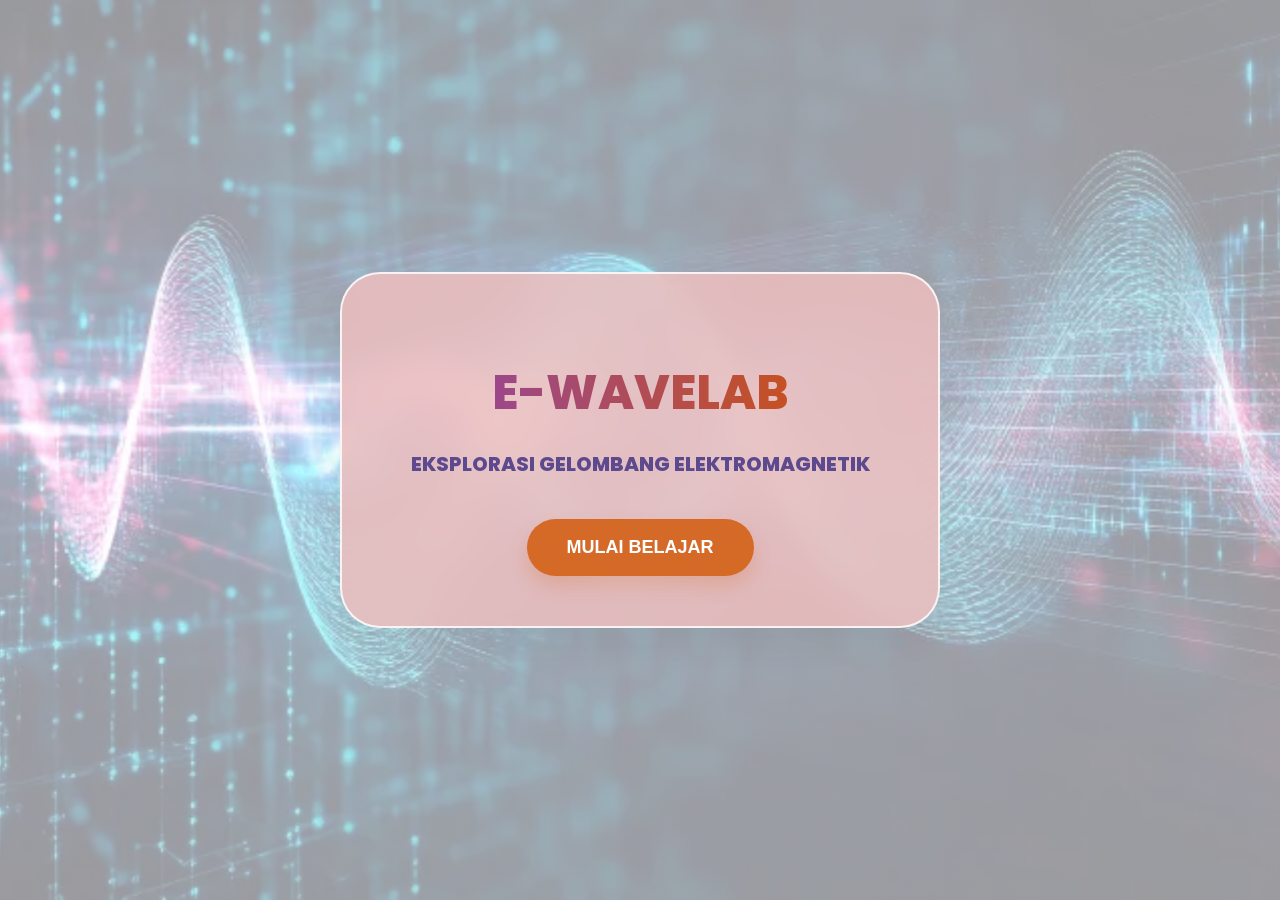
<file: index.html>
<!DOCTYPE html>
<html lang="id">
<head>
    <meta charset="UTF-8">
    <meta name="viewport" content="width=device-width, initial-scale=1.0">
    <title>E-WAVELAB - Interactive Learning</title>
    <link href="https://fonts.googleapis.com/css2?family=Poppins:wght@300;600;800&display=swap" rel="stylesheet">
    <link rel="stylesheet" href="https://cdnjs.cloudflare.com/ajax/libs/animate.css/4.1.1/animate.min.css"/>
    
    <style>
        * { box-sizing: border-box; }

        body { 
            margin: 0; 
            background-image: linear-gradient(135deg, rgba(255, 255, 255, 0.6) 0%, rgba(255, 255, 255, 0.6) 100%), url('gbrGEM.jpg');
            background-size: cover;
            background-position: center;
            background-attachment: fixed;
            min-height: 100vh;
            display: flex;
            justify-content: center;
            align-items: center;
            font-family: 'Poppins', sans-serif;
            color: #333;
            overflow: hidden;
        }

        .container {
            width: 90%;
            max-width: 600px;
            background: rgba(237, 190, 190, 0.85);
            padding: 50px;
            border-radius: 40px;
            box-shadow: 0 15px 35px rgba(0,0,0,0.05);
            border: 2px solid rgba(255, 255, 255, 0.8);
            backdrop-filter: blur(15px);
            text-align: center;
            transition: transform 0.3s;
        }

        h1 {
            font-size: 48px;
            font-weight: 800;
            /* DIPERBARUI: Gradasi Lilac ke Mint agar senada dengan desain pastel */
            background: linear-gradient(to right, #8e44ad, #d35400);
            -webkit-background-clip: text;
            -webkit-text-fill-color: transparent;
            margin-bottom: 10px;
        }

        .sub-title { 
            font-size: 20px; 
            font-weight: 800; 
            color: #5d4a8e; /* Warna ungu tua senada agar kontras namun lembut */
            margin-bottom: 40px; 
            text-transform: uppercase;
            white-space: nowrap; 
        }

        .menu-btn {
            padding: 18px 40px;
            background: rgba(211, 84, 0, 0.8); 
            border: none;
            color: white;
            font-size: 18px;
            font-weight: 600;
            border-radius: 50px;
            cursor: pointer;
            box-shadow: 0 10px 20px rgba(211, 84, 0, 0.2);
            transition: 0.4s;
        }

        .menu-btn:hover {
            transform: translateY(-5px) scale(1.05);
            background: rgba(211, 84, 0, 1);
        }

        .floating { animation: float 3s infinite ease-in-out; }
        @keyframes float {
            0%, 100% { transform: translateY(0); }
            50% { transform: translateY(-10px); }
        }

        @media (max-width: 500px) {
            .sub-title { font-size: 14px; }
            h1 { font-size: 36px; }
        }
    </style>
</head>
<body>

    <audio id="suara-klik" src="klik.mp3"></audio>

    <div class="container animate__animated animate__zoomIn">
        <div class="floating">
            <h1>E-WAVELAB</h1>
            <p class="sub-title">EKSPLORASI GELOMBANG ELEKTROMAGNETIK</p>
        </div>
        
        <button class="menu-btn" onclick="mainkanSuara()">MULAI BELAJAR</button>
    </div>

    <script>
        function mainkanSuara() {
            var suara = document.getElementById("suara-klik");
            suara.play();
            document.querySelector('.container').classList.add('animate__fadeOut');
            setTimeout(function() { window.location.href = 'menu.html'; }, 600);
        }
    </script>
</body>
</html>
</file>
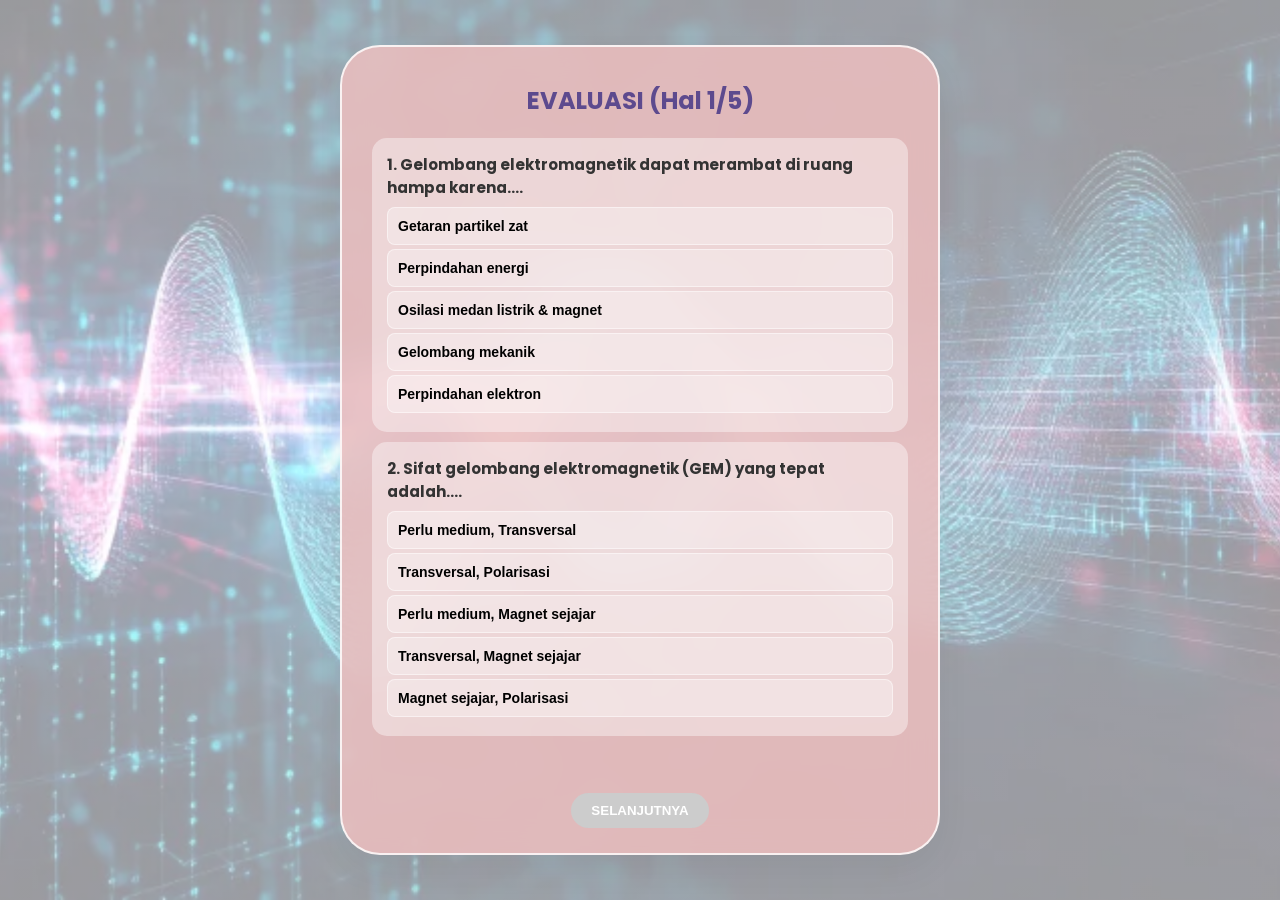
<file: evaluasi.html>
<!DOCTYPE html>
<html lang="id">
<head>
    <meta charset="UTF-8">
    <meta name="viewport" content="width=device-width, initial-scale=1.0">
    <title>EVALUASI - E-WAVELAB</title>
    <link href="https://fonts.googleapis.com/css2?family=Poppins:wght@300;600;800&display=swap" rel="stylesheet"/>
    <style>
        * { box-sizing: border-box; }

        body { 
            margin: 0; 
            background-image: linear-gradient(135deg, rgba(255, 255, 255, 0.6) 0%, rgba(255, 255, 255, 0.6) 100%), url('gbrGEM.jpg');
            background-size: cover;
            background-position: center;
            background-attachment: fixed;
            min-height: 100vh;
            display: flex;
            justify-content: center;
            align-items: center;
            font-family: 'Poppins', sans-serif;
            color: #333;
        }

        .container { 
            width: 90%; 
            max-width: 600px; 
            height: 90vh; 
            background: rgba(237, 190, 190, 0.85); 
            padding: 20px; 
            border-radius: 40px; 
            border: 2px solid rgba(255,255,255,0.8);
            backdrop-filter: blur(15px); 
            display: flex; 
            flex-direction: column; 
            text-align: center; 
            overflow: hidden; 
            transition: all 0.5s ease;
            box-shadow: 0 15px 35px rgba(0,0,0,0.05);
        }

        #quiz-container { flex-grow: 1; overflow-y: auto; padding: 10px; }
        
        .soal-card { 
            background: rgba(255,255,255,0.4); 
            padding: 15px; 
            border-radius: 15px; 
            margin-bottom: 10px; 
            text-align: left; 
        }

        .soal-card p { font-weight: 700; color: #333; margin: 0 0 8px 0; font-size: 15px; }

        .opsi-btn { 
            display: block; width: 100%; padding: 10px; margin: 4px 0; 
            border-radius: 8px; border: 1px solid rgba(255,255,255,0.5); 
            background: rgba(255,255,255,0.3); cursor: pointer; 
            font-size: 14px; font-weight: 600; text-align: left; 
        }

        .benar { background: #84fab0 !important; color: #fff; }
        .salah { background: #ff6b6b !important; color: #fff; }
        .page { display: none; }
        .page.active { display: block; }
        
        h1 { font-size: 24px; margin-bottom: 10px; color: #5d4a8e; }
        
        .btn-nav { 
            padding: 10px 20px; cursor: pointer; border-radius: 20px; 
            border: none; font-weight: 800; background: #5d4a8e; 
            color: white; margin: 5px; 
        }

        .btn-nav:disabled { background: #ccc; cursor: not-allowed; }
        .penjelasan-text { font-weight: 700; color: #4a3a6a; margin-top: 5px; font-size: 13px; }
    </style>
</head>
<body>

<audio id="suara-klik" src="klik.mp3"></audio>

<div class="container" id="main-container">
    <h1 id="eval-title">EVALUASI (Hal <span id="page-num">1</span>/5)</h1>
    <div id="quiz-container"></div>
    <div id="hasil-wrapper" style="text-align:center;">
        <div id="hasil" style="font-size:24px; font-weight:800; color:#5d4a8e; margin-bottom:15px;"></div>
        <div id="nav-btns"></div>
    </div>
</div>

<script>
    const questions = [
        { q: "Gelombang elektromagnetik dapat merambat di ruang hampa karena....", a: ["Getaran partikel zat", "Perpindahan energi", "Osilasi medan listrik & magnet", "Gelombang mekanik", "Perpindahan elektron"], correct: 2, penjelasan: "Gelombang EM tersusun atas medan listrik dan magnet yang berosilasi, sehingga tidak butuh medium."},
        { q: "Sifat gelombang elektromagnetik (GEM) yang tepat adalah....", a: ["Perlu medium, Transversal", "Transversal, Polarisasi", "Perlu medium, Magnet sejajar", "Transversal, Magnet sejajar", "Magnet sejajar, Polarisasi"], correct: 1, penjelasan: "GEM adalah gelombang transversal dan satu-satunya gelombang yang bisa terpolarisasi."},
        { q: "Urutan spektrum GEM frekuensi besar ke kecil:", a: ["Radio ke sinar-X", "Gamma ke cahaya tampak", "Sinar-X ke inframerah", "Cahaya tampak ke gamma", "Inframerah ke mikro"], correct: 1, penjelasan: "Urutan frekuensi terbesar ke terkecil: Gamma, X, UV, Cahaya Tampak, Inframerah, Mikro, Radio." },
        { q: "Tujuan penggunaan frekuensi tinggi pada 5G adalah....", a: ["Kecepatan data tinggi", "Murah", "Jangkauan luas", "Tembus dinding", "Hemat daya"], correct: 0, penjelasan: "Frekuensi tinggi menyediakan bandwidth lebih besar untuk kecepatan transmisi data yang lebih tinggi." },
        { q: "Sistem RADAR menggunakan gelombang....", a: ["Sinar-X", "UV", "Mikro", "Inframerah", "Cahaya tampak"], correct: 2, penjelasan: "RADAR menggunakan gelombang mikro karena sifatnya yang mudah dipantulkan oleh objek." },
        { q: "Pemanfaatan sinar inframerah yang tepat:", a: ["Sterilisasi", "Foto tulang", "Terapi fisik", "Vitamin D", "Deteksi pipa"], correct: 2, penjelasan: "Inframerah digunakan dalam bidang medis (terapi fisik) dan peralatan elektronik (remote)." },
        { q: "Panjang gelombang (6 x 10<sup>14</sup> Hz) adalah....", a: ["5 x 10<sup>-7</sup> m", "2 x 10<sup>-6</sup> m", "5 x 10<sup>5</sup> m", "2 x 10<sup>6</sup> m", "1,8 x 10<sup>27</sup> m"], correct: 0, penjelasan: "Dengan rumus λ = c/f, didapat: (3x10<sup>8</sup>) / (6x10<sup>14</sup>) = 5x10<sup>-7</sup> meter."},
        { q: "Energi foton panjang gelombang 132 nm (h=6,6 x 10<sup>-34</sup> J.s):", a: ["1,5 x 10<sup>-17</sup> J", "1,5 x 10<sup>-18</sup> J", "1,5 x 10<sup>-19</sup> J", "4,5 x 10<sup>-18</sup> J", "4,5 x 10<sup>-19</sup> J"], correct: 1, penjelasan: "Menggunakan rumus E = (h x c) / λ, energi foton tersebut adalah 1,5 x 10<sup>-18</sup> Joule."},
        { q: "Bahaya sinar ultraviolet bagi manusia:", a: ["DNA tulang", "Kemandulan", "Kanker kulit", "Suhu organ", "Rambut rontok"], correct: 2, penjelasan: "Paparan UV berlebih merusak sel kulit yang dapat memicu kanker kulit dan katarak mata."},
        { q: "Sinar gamma memiliki daya tembus besar karena....", a: ["Panjang gelombang besar", "Frekuensi/energi tinggi", "Kecepatan tinggi", "Tidak diserap", "Amplitudo besar"], correct: 1, penjelasan: "Frekuensi dan energi sinar gamma adalah yang tertinggi di antara spektrum lainnya." }
    ];

    let currentPage = 0, benar = 0, salah = 0;
    let answersPerPage = [0, 0, 0, 0, 0]; 

    function renderQuiz() {
        const container = document.getElementById('quiz-container');
        for (let i = 0; i < 5; i++) {
            let pageDiv = document.createElement('div');
            pageDiv.className = `page ${i === 0 ? 'active' : ''}`;
            let html = "";
            for (let j = 0; j < 2; j++) {
                let index = i * 2 + j;
                html += `<div class="soal-card">
                        <p><b>${index + 1}. ${questions[index].q}</b></p>`;
                questions[index].a.forEach((opt, optIndex) => {
                    html += `<button class="opsi-btn" onclick="cekJawaban(this, ${optIndex}, ${questions[index].correct}, ${index}, ${i})">${opt}</button>`;
                });
                html += `<div id="penjelasan-${index}" class="penjelasan-text" style="display:none;"><b>Penjelasan:</b> ${questions[index].penjelasan}</div></div>`;
            }
            pageDiv.innerHTML = html;
            container.appendChild(pageDiv);
        }
        updateNav();
    }

    function cekJawaban(btn, terpilih, benarJawaban, index, pageIdx) {
        document.getElementById("suara-klik").play();
        const tombols = btn.parentElement.querySelectorAll('.opsi-btn');
        tombols.forEach(t => t.disabled = true);
        if (terpilih === benarJawaban) { btn.classList.add('benar'); benar++; } 
        else { btn.classList.add('salah'); tombols[benarJawaban].classList.add('benar'); salah++; }
        document.getElementById(`penjelasan-${index}`).style.display = 'block';
        answersPerPage[pageIdx]++;
        updateNav();
    }

    function updateNav() {
        let nav = document.getElementById('nav-btns');
        let disabled = (answersPerPage[currentPage] < 2) ? "disabled" : "";
        nav.innerHTML = `
            ${currentPage > 0 ? `<button class="btn-nav" onclick="changePage(-1)">SEBELUMNYA</button>` : ''}
            ${currentPage < 4 ? `<button class="btn-nav" ${disabled} onclick="changePage(1)">SELANJUTNYA</button>` : `<button class="btn-nav" ${disabled} onclick="showScore()">LIHAT SKOR</button>`}
        `;
    }

    function changePage(step) {
        document.querySelectorAll('.page')[currentPage].classList.remove('active');
        currentPage += step;
        document.querySelectorAll('.page')[currentPage].classList.add('active');
        document.getElementById('page-num').innerText = currentPage + 1;
        updateNav();
    }

    function showScore() {
        document.getElementById('main-container').style.height = "auto";
        document.getElementById('eval-title').innerText = "HASIL EVALUASI";
        document.getElementById('quiz-container').style.display = "none";
        document.getElementById('nav-btns').innerHTML = `<button class="btn-nav" onclick="location.href='menu.html'">KEMBALI KE MENU</button>`;
        document.getElementById('hasil').innerHTML = `SKOR AKHIR:<br>${benar} Benar, ${salah} Salah`;
    }

    renderQuiz();
</script>
</body>
</html>
</file>
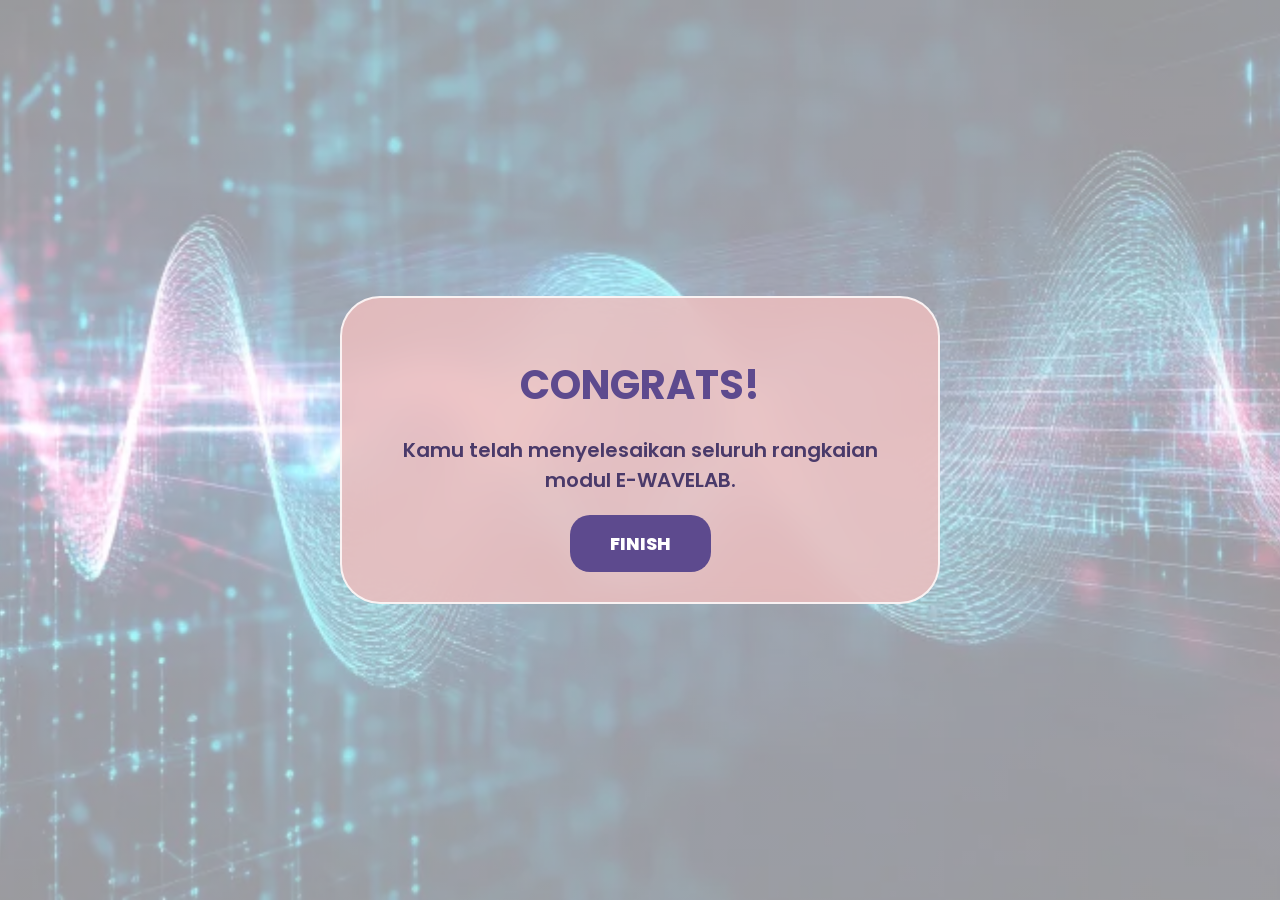
<file: finish.html>
<!DOCTYPE html>
<html lang="id">
<head>
    <meta charset="UTF-8">
    <meta name="viewport" content="width=device-width, initial-scale=1.0">
    <title>Finish - E-WAVELAB</title>
    <link href="https://fonts.googleapis.com/css2?family=Poppins:wght@300;600;800&family=Satisfy&display=swap" rel="stylesheet">
    <link rel="stylesheet" href="https://cdnjs.cloudflare.com/ajax/libs/animate.css/4.1.1/animate.min.css"/>
    <link rel="stylesheet" href="https://cdnjs.cloudflare.com/ajax/libs/font-awesome/6.5.1/css/all.min.css">
    
    <style>
        * { font-family: 'Poppins', sans-serif; box-sizing: border-box; }

        body { 
            margin: 0; 
            background-image: linear-gradient(135deg, rgba(255, 255, 255, 0.6) 0%, rgba(255, 255, 255, 0.6) 100%), url('gbrGEM.jpg');
            background-size: cover; background-position: center; background-attachment: fixed;
            min-height: 100vh; display: flex; justify-content: center; align-items: center;
            padding: 20px;
        }
        
        .container {
            width: 90%; max-width: 600px;
            background: rgba(237, 190, 190, 0.85); /* Warna Pastel */
            padding: 30px; 
            border-radius: 40px; border: 2px solid rgba(255,255,255,0.8);
            backdrop-filter: blur(15px); text-align: center;
        }

        h1 { font-size: 40px; color: #5d4a8e; margin-bottom: 15px; text-transform: uppercase; }
        p { font-size: 20px; color: #4a3a6a; font-weight: 600; }

        #finish-btn {
            background: #5d4a8e; color: white; border: none; padding: 15px 40px; 
            font-size: 18px; font-weight: 800; border-radius: 20px; cursor: pointer; transition: 0.3s;
        }
        #finish-btn:hover { background: #7b68b8; transform: scale(1.03); }

        #result-area { display: none; margin-top: 20px; }

        .pantun-box { 
            font-family: 'Satisfy', cursive; font-size: 18px; color: #5d4a8e; 
            margin: 20px 0; padding: 15px; background: rgba(255, 255, 255, 0.4); 
            border-radius: 15px; text-align: center; 
        }

        .motivasi-text {
            font-size: 16px; color: #4a3a6a; font-style: italic;
            padding: 15px; background: rgba(255, 255, 255, 0.3); 
            border-radius: 15px; margin: 15px 0;
        }

        .feedback-box label { display: block; color: #5d4a8e; margin-bottom: 10px; font-weight: 800; }
        textarea { 
            width: 100%; height: 80px; padding: 15px; border-radius: 15px; 
            border: 2px solid rgba(255, 255, 255, 0.6); background: rgba(255, 255, 255, 0.5); 
            color: #5d4a8e; font-family: 'Poppins', sans-serif; resize: none;
        }

        .btn-submit { 
            margin-top: 15px; background: #5d4a8e; color: white; border: none; 
            padding: 12px 30px; border-radius: 20px; cursor: pointer; font-weight: 800; width: 100%;
        }
        .btn-submit:hover { background: #7b68b8; }
    </style>
</head>
<body class="animate__animated animate__fadeIn">

    <audio id="suara-klik" src="klik.mp3"></audio>

    <div class="container">
        <div id="initial-screen">
            <h1>CONGRATS!</h1>
            <p>Kamu telah menyelesaikan seluruh rangkaian modul E-WAVELAB.</p>
            <button id="finish-btn" onclick="revealFinish()">FINISH</button>
        </div>

        <div id="result-area">
            <div class="pantun-box">
                Sinar gamma sampai gelombang radio,<br>
                Semuanya bermanfaat bagi manusia.<br>
                Belajar fisika janganlah ragu,<br>
                Karena ilmu membuka jalan bahagia.
            </div>

            <div class="motivasi-text">
                “Gelombang elektromagnetik mengajarkan kita bahwa energi dapat merambat jauh dan memberi manfaat besar. Begitu juga semangat kalian—terus bergerak, terus bersinar!”
            </div>

            <form id="feedbackForm" action="https://formspree.io/f/mjgzzjvz" method="POST">
                <div class="feedback-box">
                    <label for="feedback">Apa hal paling menarik yang baru kamu pelajari?</label>
                    <textarea name="feedback" id="feedback" required placeholder="Tulis jawabanmu di sini..."></textarea>
                </div>
                <button type="submit" class="btn-submit" onclick="playSound()">
                    <i class="fa-solid fa-paper-plane"></i> KIRIM & SELESAI
                </button>
            </form>
        </div>
    </div>

    <script>
        function playSound() { 
            const s = document.getElementById("suara-klik"); 
            if(s) { s.currentTime = 0; s.play(); } 
        }

        function revealFinish() {
            playSound();
            document.getElementById('initial-screen').style.display = 'none';
            document.getElementById('result-area').style.display = 'block';
        }

        const form = document.getElementById('feedbackForm');
        form.addEventListener('submit', function() {
            setTimeout(() => { window.location.href = 'menu.html'; }, 500);
        });
    </script>
</body>
</html>
</file>
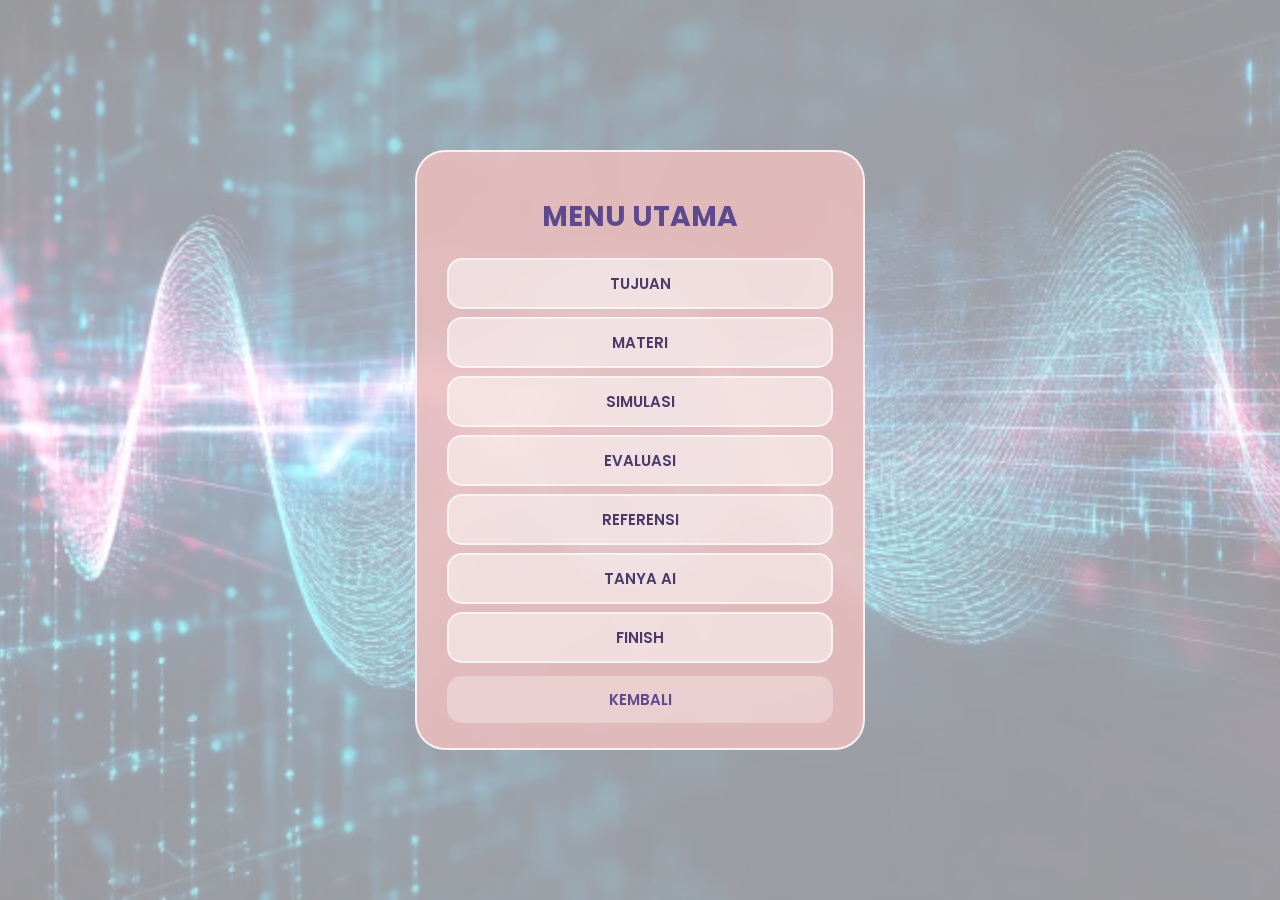
<file: menu.html>
<!DOCTYPE html>
<html lang="id">
<head>
    <meta charset="UTF-8">
    <meta name="viewport" content="width=device-width, initial-scale=1.0">
    <title>MENU UTAMA - E-WAVELAB</title>
    <link href="https://fonts.googleapis.com/css2?family=Poppins:wght@300;600;800&display=swap" rel="stylesheet">
    <link rel="stylesheet" href="https://cdnjs.cloudflare.com/ajax/libs/animate.css/4.1.1/animate.min.css"/>
    
    <style>
        * { font-family: 'Poppins', sans-serif; box-sizing: border-box; }

        body { 
            margin: 0; 
            background-image: linear-gradient(135deg, rgba(255, 255, 255, 0.6) 0%, rgba(255, 255, 255, 0.6) 100%), url('gbrGEM.jpg');
            background-size: cover; background-position: center;
            min-height: 100vh; display: flex; justify-content: center; align-items: center;
            padding: 20px;
        }

        .container {
            width: 100%; max-width: 450px;
            background: rgba(237, 190, 190, 0.85); 
            padding: 25px 30px;
            border-radius: 30px;
            border: 2px solid rgba(255, 255, 255, 0.8);
            backdrop-filter: blur(10px);
            text-align: center;
        }

        h1 { font-size: 28px; color: #5d4a8e; margin-bottom: 20px; text-transform: uppercase; }

        .tombol-grup { display: flex; flex-direction: column; gap: 8px; }

        .menu-btn {
            padding: 12px;
            background: rgba(255, 255, 255, 0.5);
            /* Border konsisten untuk semua tombol */
            border: 2px solid rgba(255, 255, 255, 0.6);
            color: #4a3a6a; font-size: 15px; font-weight: 600;
            border-radius: 15px; cursor: pointer; transition: 0.3s;
        }

        .menu-btn:hover {
            background: rgba(211, 84, 0, 0.8); color: white; border-color: transparent;
            transform: scale(1.02);
        }

        /* PERBAIKAN: Tombol Tanya AI sekarang sama desainnya, tanpa garis biru */
        .btn-ai { 
            background: rgba(255, 255, 255, 0.5); 
            border: 2px solid rgba(255, 255, 255, 0.6); 
            color: #4a3a6a; 
        }
        .btn-ai:hover { 
            background: rgba(211, 84, 0, 0.8); color: white; border-color: transparent; 
        }

        .btn-home { margin-top: 5px; background: rgba(255, 255, 255, 0.3); color: #5d4a8e; border: none; }
        .btn-home:hover { background: #5d4a8e; color: white; }
    </style>
</head>
<body>
    <audio id="suara-klik" src="klik.mp3"></audio>

    <div class="container animate__animated animate__zoomIn">
        <h1>MENU UTAMA</h1>
        <div class="tombol-grup">
            <button class="menu-btn" onclick="mainkanDanPindah('tujuan.html')">TUJUAN</button>
            <button class="menu-btn" onclick="mainkanDanPindah('materi.html')">MATERI</button>
            <button class="menu-btn" onclick="mainkanDanPindah('simulasi.html')">SIMULASI</button>
            <button class="menu-btn" onclick="mainkanDanPindah('evaluasi.html')">EVALUASI</button>
            <button class="menu-btn" onclick="mainkanDanPindah('referensi.html')">REFERENSI</button>
            <button class="menu-btn btn-ai" onclick="bukaEksternal('https://gemini.google.com')">TANYA AI</button>
            <button class="menu-btn" onclick="mainkanDanPindah('finish.html')">FINISH</button>
            <button class="menu-btn btn-home" onclick="mainkanDanPindah('index.html')">KEMBALI</button>
        </div>
    </div>

    <script>
        function mainkanDanPindah(url) {
            const audio = document.getElementById("suara-klik");
            audio.currentTime = 0;
            audio.play().catch(e => console.log("Audio diblokir:", e));
            setTimeout(function() { window.location.href = url; }, 300);
        }

        function bukaEksternal(url) {
            const audio = document.getElementById("suara-klik");
            audio.currentTime = 0;
            audio.play().catch(e => console.log("Audio diblokir:", e));
            setTimeout(function() { window.open(url, '_blank'); }, 300);
        }
    </script>
</body>
</html>
</file>
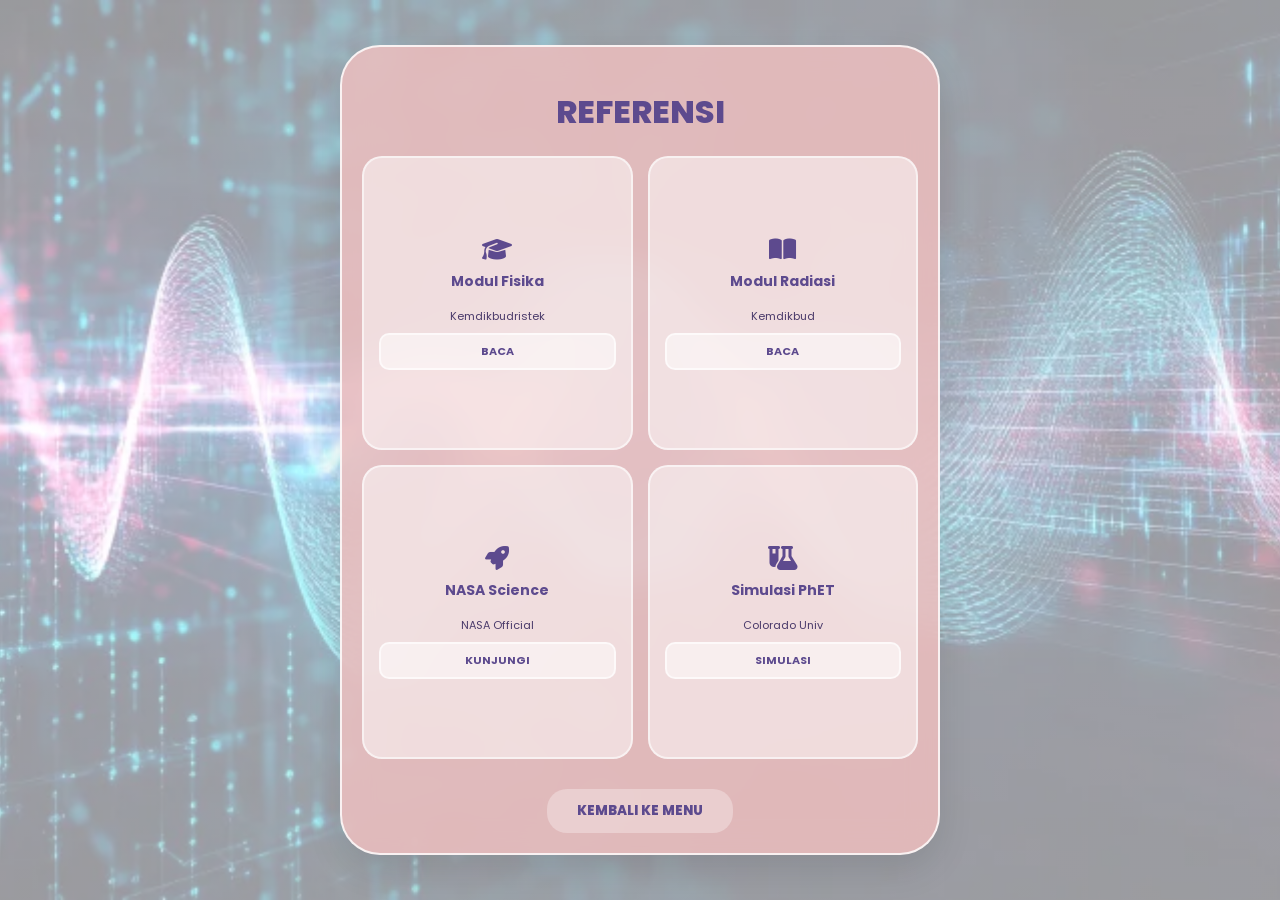
<file: referensi.html>
<!DOCTYPE html>
<html lang="id">
<head>
    <meta charset="UTF-8">
    <meta name="viewport" content="width=device-width, initial-scale=1.0">
    <title>REFERENSI - E-WAVELAB</title>
    <link href="https://fonts.googleapis.com/css2?family=Poppins:wght@300;600;800&display=swap" rel="stylesheet"/>
    <link rel="stylesheet" href="https://cdnjs.cloudflare.com/ajax/libs/animate.css/4.1.1/animate.min.css"/>
    <link rel="stylesheet" href="https://cdnjs.cloudflare.com/ajax/libs/font-awesome/6.5.1/css/all.min.css">
    
    <style>
        * { font-family: 'Poppins', sans-serif; box-sizing: border-box; }

        body { 
            margin: 0; 
            background-image: linear-gradient(135deg, rgba(255, 255, 255, 0.6) 0%, rgba(255, 255, 255, 0.6) 100%), url('gbrGEM.jpg');
            background-size: cover;
            background-position: center;
            background-attachment: fixed;
            min-height: 100vh;
            display: flex;
            justify-content: center;
            align-items: center;
            overflow: hidden;
        }

        .container { 
            width: 90%; max-width: 600px; height: 90vh; 
            background: rgba(237, 190, 190, 0.85); /* Warna pastel #edbebe */
            padding: 20px; border-radius: 40px; 
            border: 2px solid rgba(255, 255, 255, 0.8);
            backdrop-filter: blur(15px); display: flex; flex-direction: column; 
            text-align: center; box-shadow: 0 15px 35px rgba(0,0,0,0.1);
        }

        h1 { color: #5d4a8e; font-size: 32px; font-weight: 800; margin-bottom: 20px; text-transform: uppercase; }

        .reference-grid {
            display: grid; grid-template-columns: repeat(2, 1fr);
            gap: 15px; margin-bottom: 20px; flex-grow: 1; overflow-y: auto;
        }

        .ref-card {
            background: rgba(255, 255, 255, 0.5); border-radius: 20px; 
            padding: 15px; text-align: center; border: 2px solid rgba(255, 255, 255, 0.6);
            display: flex; flex-direction: column; justify-content: center;
        }

        .ref-card i { font-size: 24px; color: #5d4a8e; margin-bottom: 5px; }
        .ref-card h3 { color: #5d4a8e; font-size: 14px; margin: 5px 0; font-weight: 700; }
        .ref-card p { font-size: 11px; margin-bottom: 8px; color: #4a3a6a; }

        .btn-link {
            background: rgba(255, 255, 255, 0.5); color: #5d4a8e; border: 2px solid rgba(255, 255, 255, 0.6);
            padding: 8px; border-radius: 10px; font-weight: 700; 
            font-size: 11px; cursor: pointer; transition: 0.3s;
        }

        .btn-back {
            background: rgba(255, 255, 255, 0.3); color: #5d4a8e; padding: 12px 30px;
            border: none; border-radius: 20px; font-weight: 800; 
            cursor: pointer; margin-top: 10px; transition: 0.3s;
        }

        button:hover { 
            background: rgba(211, 84, 0, 0.8); color: white; border-color: transparent;
            transform: scale(1.03); 
        }
    </style>
</head>
<body class="animate__animated animate__fadeIn">

<audio id="suara-klik" src="klik.mp3"></audio>

<div class="container">
    <h1>REFERENSI</h1>
    
    <div class="reference-grid">
        <div class="ref-card">
            <i class="fa-solid fa-graduation-cap"></i>
            <h3>Modul Fisika</h3>
            <p>Kemdikbudristek</p>
            <button class="btn-link" onclick="mainkanDanBuka('https://mediabelajar.web.id/wp-content/uploads/2022/08/XII_Fisika_KD-3.6_Radiasi-Elektromagnetik.pdf')">BACA</button>
        </div>
        <div class="ref-card">
            <i class="fa-solid fa-book-open"></i>
            <h3>Modul Radiasi</h3>
            <p>Kemdikbud</p>
            <button class="btn-link" onclick="mainkanDanBuka('https://repositori.kemendikdasmen.go.id/24194/1/Modul%203%20Mengenal%20Gelombang%20dan%20Radiasi.pdf')">BACA</button>
        </div>
        <div class="ref-card">
            <i class="fa-solid fa-rocket"></i>
            <h3>NASA Science</h3>
            <p>NASA Official</p>
            <button class="btn-link" onclick="mainkanDanBuka('https://science.nasa.gov/learn/heat/resource/the-electromagnetic-spectrum/')">KUNJUNGI</button>
        </div>
        <div class="ref-card">
            <i class="fa-solid fa-flask-vial"></i>
            <h3>Simulasi PhET</h3>
            <p>Colorado Univ</p>
            <button class="btn-link" onclick="mainkanDanBuka('https://phet.colorado.edu/en/simulations/radio-waves')">SIMULASI</button>
        </div>
    </div>

    <div>
        <button class="btn-back" onclick="mainkanDanPindah('menu.html')">KEMBALI KE MENU</button>
    </div>
</div>

<script>
    function playSound() { 
        const audio = document.getElementById("suara-klik");
        audio.currentTime = 0;
        audio.play().catch(e => console.log("Audio diblokir: ", e));
    }
    
    function mainkanDanBuka(url) { 
        playSound(); 
        setTimeout(() => { window.open(url, '_blank'); }, 300); 
    }
    
    function mainkanDanPindah(url) { 
        playSound(); 
        setTimeout(() => { window.location.href = url; }, 300); 
    }
</script>
</body>
</html>
</file>
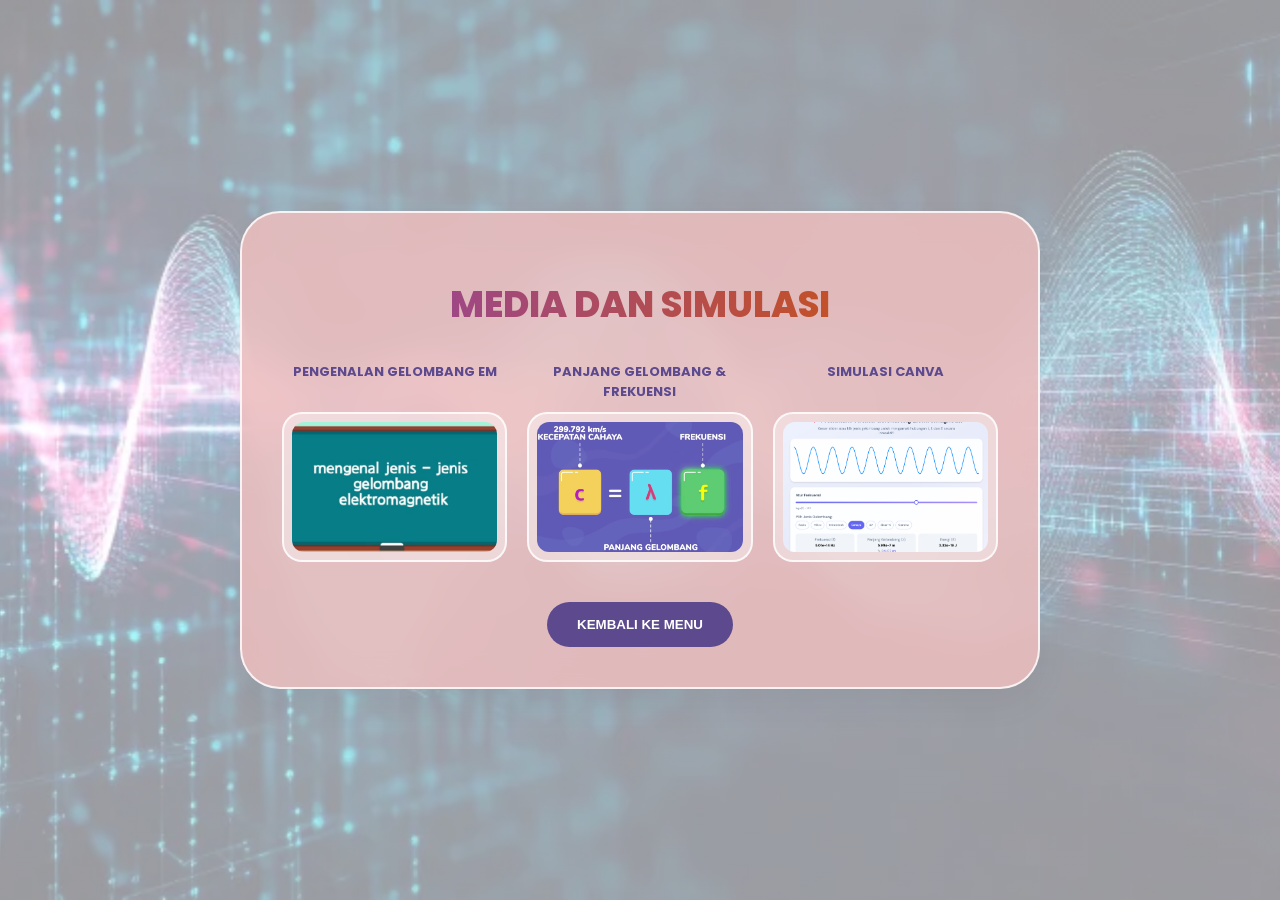
<file: simulasi.html>
<!DOCTYPE html>
<html lang="id">
<head>
    <meta charset="UTF-8">
    <meta name="viewport" content="width=device-width, initial-scale=1.0">
    <title>MEDIA & SIMULASI - E-WAVELAB</title>
    <link href="https://fonts.googleapis.com/css2?family=Poppins:wght@300;600;800&display=swap" rel="stylesheet">
    <link rel="stylesheet" href="https://cdnjs.cloudflare.com/ajax/libs/animate.css/4.1.1/animate.min.css"/>
    
    <style>
        * { box-sizing: border-box; }

        body { 
            margin: 0; 
            /* Background disamakan dengan slide index */
            background-image: linear-gradient(135deg, rgba(255, 255, 255, 0.6) 0%, rgba(255, 255, 255, 0.6) 100%), url('gbrGEM.jpg');
            background-size: cover;
            background-position: center;
            background-attachment: fixed;
            min-height: 100vh;
            display: flex;
            justify-content: center;
            align-items: center;
            font-family: 'Poppins', sans-serif;
            color: #333;
        }

        .container {
            width: 90%;
            max-width: 800px;
            background: rgba(237, 190, 190, 0.85);
            padding: 40px;
            border-radius: 40px;
            border: 2px solid rgba(255, 255, 255, 0.8);
            backdrop-filter: blur(15px);
            text-align: center;
            box-shadow: 0 15px 35px rgba(0,0,0,0.05);
        }

        h1 {
            font-size: 36px;
            font-weight: 800;
            background: linear-gradient(to right, #8e44ad, #d35400);
            -webkit-background-clip: text;
            -webkit-text-fill-color: transparent;
            margin-bottom: 30px;
        }

        .media-grid {
            display: grid; 
            grid-template-columns: repeat(3, 1fr); 
            gap: 20px; 
            margin-bottom: 30px;
        }

        .media-item { display: flex; flex-direction: column; align-items: center; gap: 10px; }
        
        .media-title { 
            font-size: 13px; font-weight: 700; color: #5d4a8e; 
            text-transform: uppercase; text-align: center; height: 40px;
        }

        .btn-media { 
            background: rgba(255, 255, 255, 0.4); 
            border: 2px solid rgba(255, 255, 255, 0.8); 
            border-radius: 20px; padding: 8px; cursor: pointer; 
            transition: 0.4s; width: 100%; height: 150px;
        }

        .btn-media img { width: 100%; height: 100%; object-fit: cover; border-radius: 12px; }
        .btn-media:hover { transform: translateY(-5px) scale(1.05); background: rgba(255, 255, 255, 0.8); }

        .btn-home { 
            padding: 15px 30px; background: #5d4a8e; border: none; 
            color: white; font-weight: 800; border-radius: 50px; 
            cursor: pointer; transition: 0.4s; margin-top: 10px;
        }
        .btn-home:hover { background: #4a3a6a; transform: scale(1.05); }

        @media (max-width: 600px) {
            .media-grid { grid-template-columns: 1fr; }
        }
    </style>
</head>
<body class="animate__animated animate__fadeIn">

<audio id="suara-klik" src="klik.mp3"></audio>

<div class="container">
    <h1>MEDIA DAN SIMULASI</h1>

    <div class="media-grid">
        <div class="media-item">
            <div class="media-title">Pengenalan Gelombang EM</div>
            <button class="btn-media" onclick="mainkanSuara('https://www.youtube.com/watch?v=pmOGInF1lqE')">
                <img src="video1.png" alt="Video 1">
            </button>
        </div>

        <div class="media-item">
            <div class="media-title">Panjang Gelombang & Frekuensi</div>
            <button class="btn-media" onclick="mainkanSuara('https://www.youtube.com/watch?v=wPj6gxxYawQ')">
                <img src="video2.png" alt="Video 2">
            </button>
        </div>

        <div class="media-item">
            <div class="media-title">Simulasi Canva</div>
            <button class="btn-media" onclick="mainkanSuara('https://taufiqbayunurr.my.canva.site/...')">
                <img src="simulasi.png" alt="Simulasi">
            </button>
        </div>
    </div>

    <button class="btn-home" onclick="mainkanDanPindah('menu.html')">KEMBALI KE MENU</button>
</div>

<script>
    function mainkanSuara(url) { document.getElementById("suara-klik").play(); setTimeout(() => { window.open(url, '_blank'); }, 300); }
    function mainkanDanPindah(url) { document.getElementById("suara-klik").play(); setTimeout(() => { window.location.href = url; }, 300); }
</script>
</body>
</html>
</file>
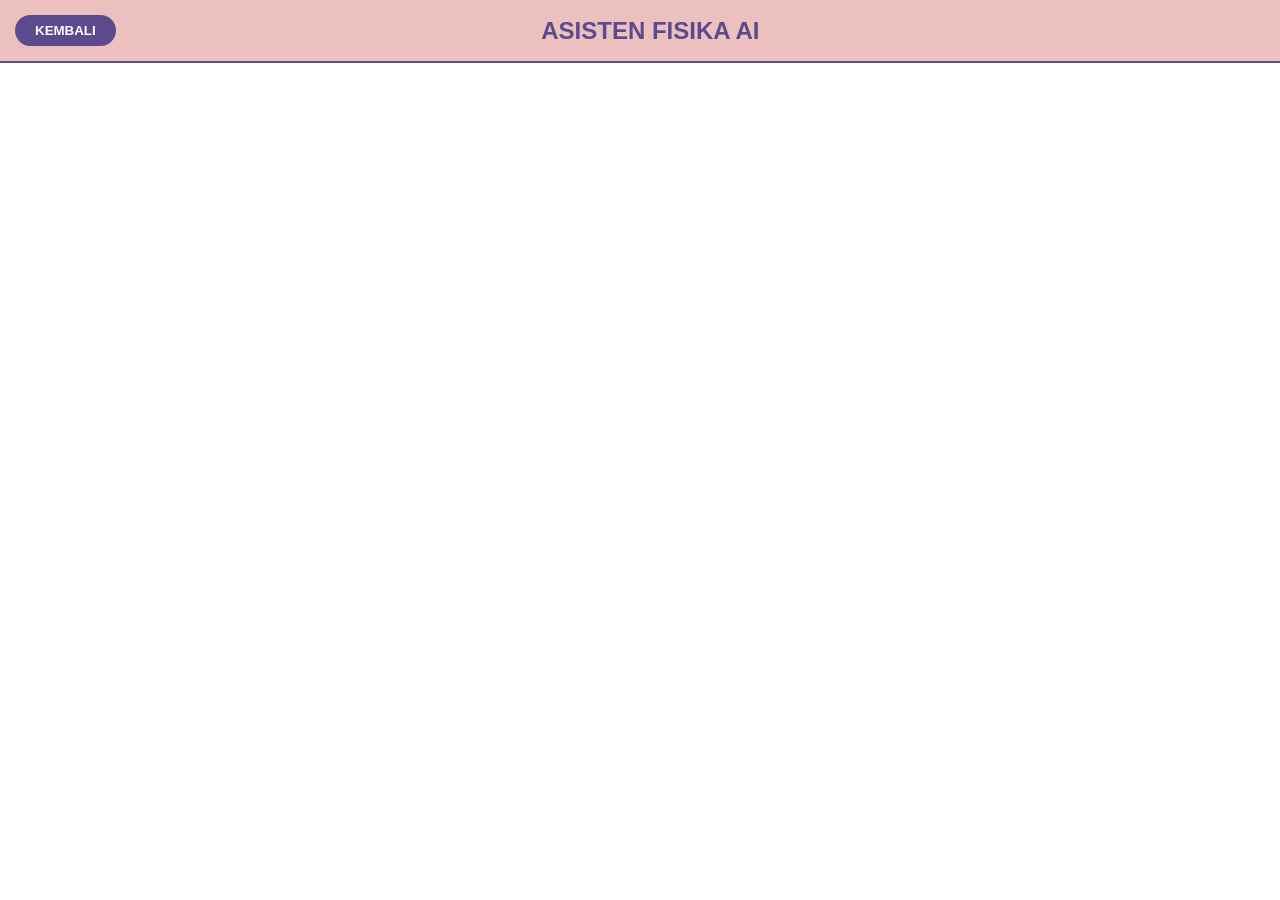
<file: tanya_ai.html>
<!DOCTYPE html>
<html lang="id">
<head>
    <meta charset="UTF-8">
    <meta name="viewport" content="width=device-width, initial-scale=1.0">
    <title>TANYA AI - E-WAVELAB</title>
    <style>
        * { margin: 0; padding: 0; box-sizing: border-box; font-family: 'Poppins', sans-serif; }
        
        body { 
            height: 100vh; display: flex; flex-direction: column; 
            background: #fdf5f5; /* Warna latar belakang senada */
        }

        .header { 
            padding: 15px; background: rgba(237, 190, 190, 0.95); 
            display: flex; align-items: center; justify-content: space-between;
            border-bottom: 2px solid #5d4a8e;
        }

        .btn-back { 
            padding: 8px 20px; background: #5d4a8e; color: white; 
            border: none; border-radius: 20px; cursor: pointer; font-weight: 600; 
        }

        /* Iframe untuk menampilkan AI */
        iframe { 
            flex-grow: 1; width: 100%; border: none; 
            background: white; 
        }
    </style>
</head>
<body>
    <audio id="suara-klik" src="klik.mp3"></audio>

    <div class="header">
        <button class="btn-back" onclick="kembaliKeMenu('menu.html')">KEMBALI</button>
        <h2 style="color: #5d4a8e; margin: 0;">ASISTEN FISIKA AI</h2>
        <div style="width: 80px;"></div> </div>

    <iframe src="https://gemini.google.com/" title="Tanya AI"></iframe>

    <script>
        function kembaliKeMenu(url) {
            const audio = document.getElementById("suara-klik");
            audio.currentTime = 0;
            audio.play().catch(e => console.log("Audio diblokir:", e));
            
            setTimeout(function() { 
                window.location.href = url; 
            }, 300);
        }
    </script>
</body>
</html>
</file>
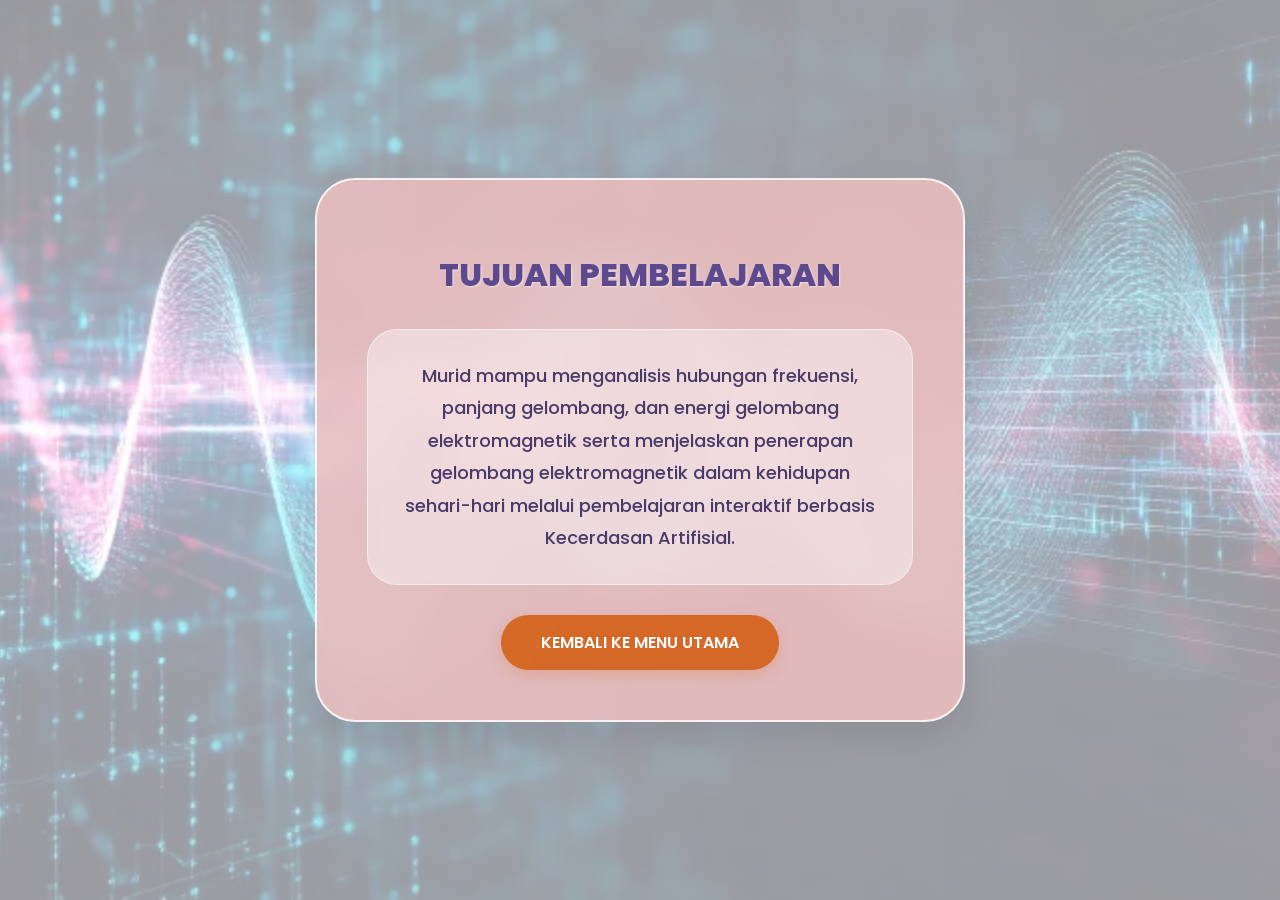
<file: tujuan.html>
<!DOCTYPE html>
<html lang="id">
<head>
    <meta charset="UTF-8">
    <meta name="viewport" content="width=device-width, initial-scale=1.0">
    <title>TUJUAN PEMBELAJARAN - E-WAVELAB</title>
    
    <link href="https://fonts.googleapis.com/css2?family=Poppins:wght@300;600;800&display=swap" rel="stylesheet">
    <link rel="stylesheet" href="https://cdnjs.cloudflare.com/ajax/libs/animate.css/4.1.1/animate.min.css"/>
    
    <style>
        * { font-family: 'Poppins', sans-serif !important; box-sizing: border-box; }

        body { 
            margin: 0; 
            background-image: linear-gradient(135deg, rgba(255, 255, 255, 0.6) 0%, rgba(255, 255, 255, 0.6) 100%), url('gbrGEM.jpg');
            background-size: cover;
            background-position: center;
            background-attachment: fixed;
            min-height: 100vh;
            display: flex;
            justify-content: center;
            align-items: center;
            color: #4a3a6a;
        }

        .container {
            width: 90%;
            max-width: 650px;
            /* Warna container disesuaikan ke #edbebe */
            background: rgba(237, 190, 190, 0.85); 
            padding: 50px;
            border-radius: 40px;
            border: 2px solid rgba(255, 255, 255, 0.8);
            backdrop-filter: blur(15px);
            box-shadow: 0 15px 35px rgba(0,0,0,0.1);
            text-align: center;
        }

        h1 {
            font-size: 32px;
            font-weight: 800;
            color: #5d4a8e; 
            margin-bottom: 30px;
            text-transform: uppercase;
            text-shadow: 1px 1px 2px rgba(255,255,255,0.5);
        }

        .card {
            background: rgba(255, 255, 255, 0.4);
            padding: 30px;
            border-radius: 30px;
            border: 1px solid rgba(255, 255, 255, 0.5);
            margin-bottom: 30px;
        }

        .card p {
            font-size: 18px;
            line-height: 1.8;
            text-align: center;
            color: #4a3a6a;
            font-weight: 500;
            margin: 0;
        }

        button { 
            padding: 15px 40px; 
            font-size: 16px; 
            /* Warna tombol disesuaikan menjadi oranye-bata lembut */
            background: rgba(211, 84, 0, 0.8); 
            color: white; 
            border: none; 
            border-radius: 50px; 
            cursor: pointer; 
            font-weight: 600;
            transition: 0.3s;
            box-shadow: 0 5px 15px rgba(211, 84, 0, 0.2);
        }
        
        button:hover { 
            background: rgba(211, 84, 0, 1); 
            transform: translateY(-3px); 
        }
    </style>
</head>
<body class="animate__animated animate__fadeIn">
    <audio id="suara-klik" src="klik.mp3"></audio>

    <div class="container">
        <h1>TUJUAN PEMBELAJARAN</h1>
        <div class="card">
            <p>
                Murid mampu menganalisis hubungan frekuensi, panjang gelombang, dan energi gelombang elektromagnetik serta menjelaskan penerapan gelombang elektromagnetik dalam kehidupan sehari-hari melalui pembelajaran interaktif berbasis Kecerdasan Artifisial.
            </p>
        </div>
        
        <div>
            <button onclick="mainkanDanPindah('menu.html')">KEMBALI KE MENU UTAMA</button>
        </div>
    </div>

    <script>
        function mainkanDanPindah(url) {
            var suara = document.getElementById("suara-klik");
            suara.play();
            document.querySelector('.container').classList.add('animate__fadeOut');
            setTimeout(function() {
                window.location.href = url;
            }, 600);
        }
    </script>
</body>
</html>
</file>
